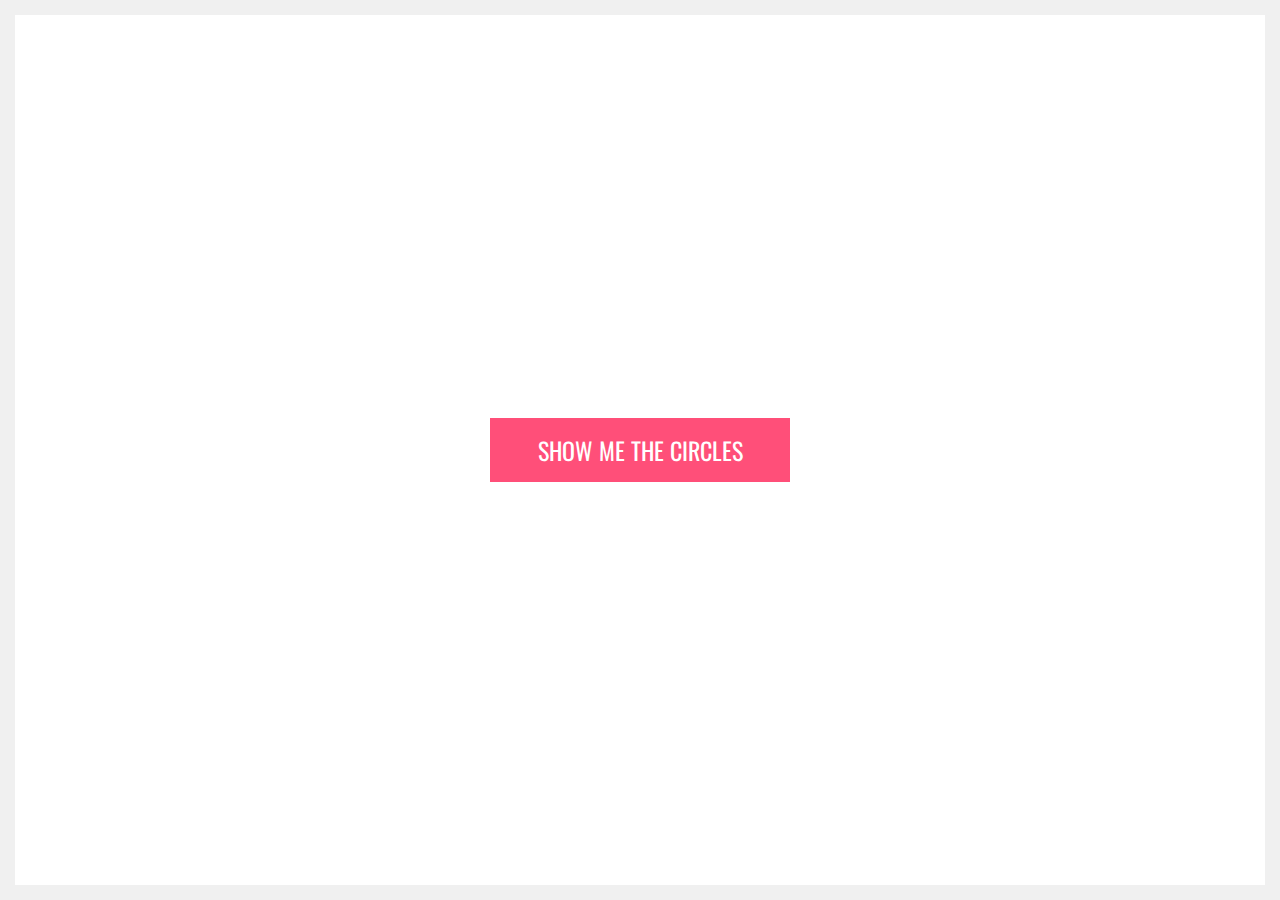
<file: index.html>
<!doctype html>
<html>
    <head>
        <meta charset="utf-8">
        <meta http-equiv="x-ua-compatible" content="ie=edge">
        <title>Circles</title>
        <meta name="description" content="">
        <meta name="viewport" content="width=device-width, initial-scale=1">
        <link href='https://fonts.googleapis.com/css?family=Oswald:400,300,700' rel='stylesheet' type='text/css'>

        <link rel="stylesheet" href="css/main.css">
    </head>
    <body>

        <a class="button" target="#">Show Me The Circles</a>

        <div class="control-panel">
            <h1>Make Some Changes</h1>
            <div class="control-wrap">
                <label for="radius">Border Radius</label>
                <input type="range" name="radius" id="radius" min="0" max="50" value="50" />
            </div>

            <div class="control-wrap">
                <p>Apply Uniform Appearance</p>
                <div class="switch">
                    <input type="checkbox" name="uniform" class="switch-checkbox" id="uniform">
                    <label class="switch-label" for="uniform">
                        <span class="switch-inner"></span>
                        <span class="switch-knob"></span>
                    </label>
                </div>
            </div>

            <div class="control-wrap">
                <p>Delete Mode</p>
                <div class="switch">
                    <input type="checkbox" name="delete" class="switch-checkbox" id="delete">
                    <label class="switch-label" for="delete">
                        <span class="switch-inner"></span>
                        <span class="switch-knob"></span>
                    </label>
                </div>
            </div>

            <p class="deleted-nodes-title">Deleted Nodes:</p>

            <ul class="deleted-nodes-list"></ul>
        </div>

        <div id="circle-01" class="circle circle--mint circle--tiny"><div class="tooltip"></div></div>
        <div id="circle-02" class="circle circle--lemon circle--medium"><div class="tooltip"></div></div>
        <div id="circle-03" class="circle circle--strawberry"><div class="tooltip"></div></div>
        <div id="circle-04" class="circle circle--aqua circle--large"><div class="tooltip"></div></div>
        <div id="circle-05" class="circle circle--chocolate circle--xlarge"><div class="tooltip"></div></div>
        <div id="circle-06" class="circle circle--mint"><div class="tooltip"></div></div>
        <div id="circle-07" class="circle circle--lemon circle--xlarge"><div class="tooltip"></div></div>
        <div id="circle-08" class="circle circle--strawberry circle--medium"><div class="tooltip"></div></div>
        <div id="circle-09" class="circle circle--aqua circle--tiny"><div class="tooltip"></div></div>
        <div id="circle-10" class="circle circle--chocolate circle--large"><div class="tooltip"></div></div>

        <script src="https://code.jquery.com/jquery-1.12.0.min.js"></script>
        <script>window.jQuery || document.write('<script src="js/vendor/jquery-1.12.0.min.js"><\/script>')</script>
        <script src="js/min/main-min.js"></script>
    </body>
</html>
</file>
<file: css/main.css>
/* http://meyerweb.com/eric/tools/css/reset/ 
   v2.0 | 20110126
   License: none (public domain)
*/
html, body, div, span, applet, object, iframe,
h1, h2, h3, h4, h5, h6, p, blockquote, pre,
a, abbr, acronym, address, big, cite, code,
del, dfn, em, img, ins, kbd, q, s, samp,
small, strike, strong, sub, sup, tt, var,
b, u, i, center,
dl, dt, dd, ol, ul, li,
fieldset, form, label, legend,
table, caption, tbody, tfoot, thead, tr, th, td,
article, aside, canvas, details, embed,
figure, figcaption, footer, header, hgroup,
menu, nav, output, ruby, section, summary,
time, mark, audio, video {
  margin: 0;
  padding: 0;
  border: 0;
  font-size: 100%;
  font: inherit;
  vertical-align: baseline; }

/* HTML5 display-role reset for older browsers */
article, aside, details, figcaption, figure,
footer, header, hgroup, menu, nav, section {
  display: block; }

body {
  line-height: 1; }

ol, ul {
  list-style: none; }

blockquote, q {
  quotes: none; }

blockquote:before, blockquote:after,
q:before, q:after {
  content: '';
  content: none; }

table {
  border-collapse: collapse;
  border-spacing: 0; }

*, *:before, *:after {
  box-sizing: border-box;
  -moz-box-sizing: border-box;
  font-family: 'Oswald', sans-serif; }

body {
  width: 100vw;
  height: 100vh;
  overflow: hidden;
  border: 15px solid #f0f0f0;
  font-family: 'Oswald', sans-serif; }

.control-panel {
  position: relative;
  z-index: 1;
  width: 400px;
  background-color: rgba(255, 255, 255, 0.8);
  border: 1px solid #f0f0f0;
  border-left: 0;
  border-top: 0;
  padding: 30px;
  display: none; }
  .control-panel h1 {
    font-size: 1.5em;
    color: #ff4f79;
    text-transform: uppercase;
    padding-bottom: 20px;
    border-bottom: 1px solid #d0d0d0;
    margin-bottom: 20px; }
  .control-panel .control-wrap {
    margin-bottom: 1em;
    clear: both;
    line-height: 24px; }
  .control-panel p {
    display: inline-block; }
  .control-panel input {
    float: right; }
  .control-panel input[type="range"] {
    cursor: poiner;
    width: 50%;
    padding: 7px 0;
    -webkit-appearance: none;
    height: 25px;
    margin: inherit; }
    .control-panel input[type="range"]:focus {
      outline: 2px solid #ff4f79; }
    .control-panel input[type="range"]::-ms-track {
      background: transparent;
      border-color: transparent;
      color: transparent;
      height: 25px; }
    .control-panel input[type="range"]::-ms-fill-upper, .control-panel input[type="range"]::-ms-fill-lower {
      background: #594236; }
    .control-panel input[type="range"]::-ms-thumb {
      border: transparent;
      background: #ff4f79; }
    .control-panel input[type="range"]::-moz-range-track {
      height: 8px;
      background: #594236;
      border: none;
      border-radius: 4px; }
    .control-panel input[type="range"]::-moz-range-thumb {
      -webkit-appearance: none;
      height: 16px;
      width: 16px;
      border-radius: 50%;
      background: #ff4f79;
      margin-top: -4px;
      border: transparent; }
    .control-panel input[type="range"]::-webkit-slider-runnable-track {
      height: 8px;
      background: #594236;
      border: none;
      border-radius: 4px; }
    .control-panel input[type="range"]::-webkit-slider-thumb {
      -webkit-appearance: none;
      height: 16px;
      width: 16px;
      border-radius: 50%;
      background: #ff4f79;
      margin-top: -4px; }
  .control-panel .switch {
    float: right;
    position: relative;
    width: 65px;
    -webkit-user-select: none;
    -moz-user-select: none;
    -ms-user-select: none; }
  .control-panel .switch-checkbox {
    opacity: 0;
    position: absolute; }
    .control-panel .switch-checkbox:focus + label {
      border: 2px solid #ff4f79; }
  .control-panel .switch-label {
    border: 2px solid transparent;
    display: block;
    overflow: hidden;
    cursor: pointer;
    border-radius: 50px; }
  .control-panel .switch-inner {
    display: block;
    width: 200%;
    margin-left: -100%;
    transition: margin 0.3s ease-in 0s; }
  .control-panel .switch-inner:before, .control-panel .switch-inner:after {
    display: block;
    float: left;
    width: 50%;
    height: 20px;
    padding: 0;
    line-height: 20px;
    font-size: 12px;
    color: white;
    font-family: Trebuchet, Arial, sans-serif;
    font-weight: 700; }
  .control-panel .switch-inner:before {
    content: "ON";
    padding-left: 14px;
    background-color: #ff4f79;
    color: #ffffff; }
  .control-panel .switch-inner:after {
    content: "OFF";
    padding-right: 14px;
    background-color: #594236;
    text-align: right; }
  .control-panel .switch-knob {
    display: block;
    width: 10px;
    height: 10px;
    margin: 5px 7px;
    background: #ffffff;
    position: absolute;
    right: 41px;
    border: 2px solid #ffffff;
    border-radius: 50%;
    transition: right 0.3s ease-in 0s; }
  .control-panel .switch-checkbox:checked + .switch-label .switch-inner {
    margin-left: 0; }
  .control-panel .switch-checkbox:checked + .switch-label .switch-knob {
    right: 0px; }
  .control-panel .deleted-nodes-list {
    display: none;
    line-height: 1.5;
    color: #999; }
  .control-panel .deleted-nodes-title {
    display: none;
    color: #999;
    margin-top: 20px;
    padding-top: 20px;
    border-top: 1px solid #d0d0d0;
    margin-bottom: 1em; }

.button {
  transition: all 0.2s ease;
  background-color: #ff4f79;
  text-align: center;
  color: #ffffff;
  padding: 20px 30px;
  display: inline-block;
  text-transform: uppercase;
  font-size: 1.5em;
  cursor: pointer;
  z-index: 10;
  position: absolute;
  top: calc(50% - 32px);
  left: calc(50% - 150px);
  width: 300px; }
  .button:hover {
    background-color: #594236; }

.circle {
  transition: all 400ms ease;
  border-radius: 50%;
  width: 100px;
  height: 100px;
  border: 5px solid #ffffff;
  position: absolute;
  opacity: 0;
  cursor: pointer; }
  .circle.circle--delete-node:before {
    content: '\0274c';
    background-color: #ffffff;
    border-radius: 50%;
    padding: 10px;
    position: absolute;
    top: calc(50% - 18px);
    left: calc(50% - 18px);
    width: 36px;
    height: 36px; }

.circle--mint {
  background-color: #a9e5bb;
  border-top-color: #594236;
  border-right-color: #fcf6b1;
  border-bottom-color: #ff4f79;
  border-left-color: #89cff0; }

.circle--lemon {
  background-color: #fcf6b1;
  border-top-color: #a9e5bb;
  border-right-color: #594236;
  border-bottom-color: #89cff0;
  border-left-color: #ff4f79; }

.circle--strawberry {
  background-color: #ff4f79;
  border-top-color: #a9e5bb;
  border-right-color: #fcf6b1;
  border-bottom-color: #89cff0;
  border-left-color: #594236; }

.circle--aqua {
  background-color: #89cff0;
  border-top-color: #a9e5bb;
  border-right-color: #fcf6b1;
  border-bottom-color: #ff4f79;
  border-left-color: #594236; }

.circle--chocolate {
  background-color: #594236;
  border-top-color: #a9e5bb;
  border-right-color: #fcf6b1;
  border-bottom-color: #89cff0;
  border-left-color: #ff4f79; }

.circle--uniform {
  transition: all 200ms ease;
  background-color: #fcf6b1;
  border-color: #ff4f79; }

.circle--tiny {
  width: 50px;
  height: 50px;
  border-width: 3px; }

.circle--medium {
  width: 125px;
  height: 125px; }

.circle--large {
  width: 150px;
  height: 150px;
  border-width: 6px; }

.circle--xlarge {
  width: 200px;
  height: 200px;
  border-width: 7px; }

#circle-01 {
  top: 50%;
  left: 55%; }

#circle-02 {
  top: 30%;
  left: 45%; }

#circle-03 {
  top: 70%;
  left: 10%; }

#circle-04 {
  top: 60%;
  left: 80%; }

#circle-05 {
  top: 10%;
  right: 5%; }

#circle-06 {
  top: 80%;
  left: 50%; }

#circle-07 {
  bottom: 5%;
  left: 20%; }

#circle-08 {
  bottom: 10%;
  right: 20%; }

#circle-09 {
  top: 10%;
  left: 50%; }

#circle-10 {
  top: 40%;
  left: 10%; }

.tooltip {
  background-color: #594236;
  color: #ffffff;
  padding: 10px;
  text-align: center;
  width: 90px;
  font-weight: 300;
  border-radius: 4px;
  position: absolute;
  top: -55px;
  left: calc(50% - 45px);
  white-space: nowrap;
  transition: all 800ms ease;
  display: none; }
  .tooltip:after {
    content: '';
    border-radius: 2px;
    position: absolute;
    width: 0;
    height: 0;
    border: 10px solid #594236;
    transform: rotate(45deg);
    z-index: -1;
    bottom: -8px;
    left: calc(50% - 10px); }

.animate-bounce {
  animation: bounce 800ms ease-out;
  animation-fill-mode: forwards; }

@keyframes bounce {
  0% {
    transform: translateY(-100%);
    opacity: 0; }
  5% {
    transform: translateY(-100%);
    opacity: 0; }
  15% {
    transform: translateY(0);
    padding-bottom: 5px; }
  30% {
    transform: translateY(-50%); }
  40% {
    transform: translateY(0%);
    padding-bottom: 6px; }
  50% {
    transform: translateY(-30%); }
  70% {
    transform: translateY(0%);
    padding-bottom: 7px; }
  80% {
    transform: translateY(-15%); }
  90% {
    transform: translateY(0%);
    padding-bottom: 8px; }
  95% {
    transform: translateY(-7%); }
  97% {
    transform: translateY(0%);
    padding-bottom: 9px; }
  99% {
    transform: translateY(-3%); }
  100% {
    transform: translateY(0);
    padding-bottom: 9px;
    opacity: 1; } }
.animate-shake {
  animation-name: shake;
  animation-duration: 800ms;
  animation-iteration-count: infinite;
  animation-timing-function: linear;
  transform-origin: 50% 50%; }

@keyframes shake {
  0% {
    opacity: 1;
    transform: translate(2px, 1px) rotate(0deg); }
  10% {
    transform: translate(-1px, -2px) rotate(-1deg); }
  20% {
    transform: translate(-3px, 0px) rotate(1deg); }
  30% {
    transform: translate(0px, 2px) rotate(0deg); }
  40% {
    transform: translate(1px, -1px) rotate(1deg); }
  50% {
    transform: translate(-1px, 2px) rotate(-1deg); }
  60% {
    transform: translate(-3px, 1px) rotate(0deg); }
  70% {
    transform: translate(2px, 1px) rotate(-1deg); }
  80% {
    transform: translate(-1px, -1px) rotate(1deg); }
  90% {
    transform: translate(2px, 2px) rotate(0deg); }
  100% {
    opacity: 1;
    transform: translate(1px, -2px) rotate(-1deg); } }
</file>
